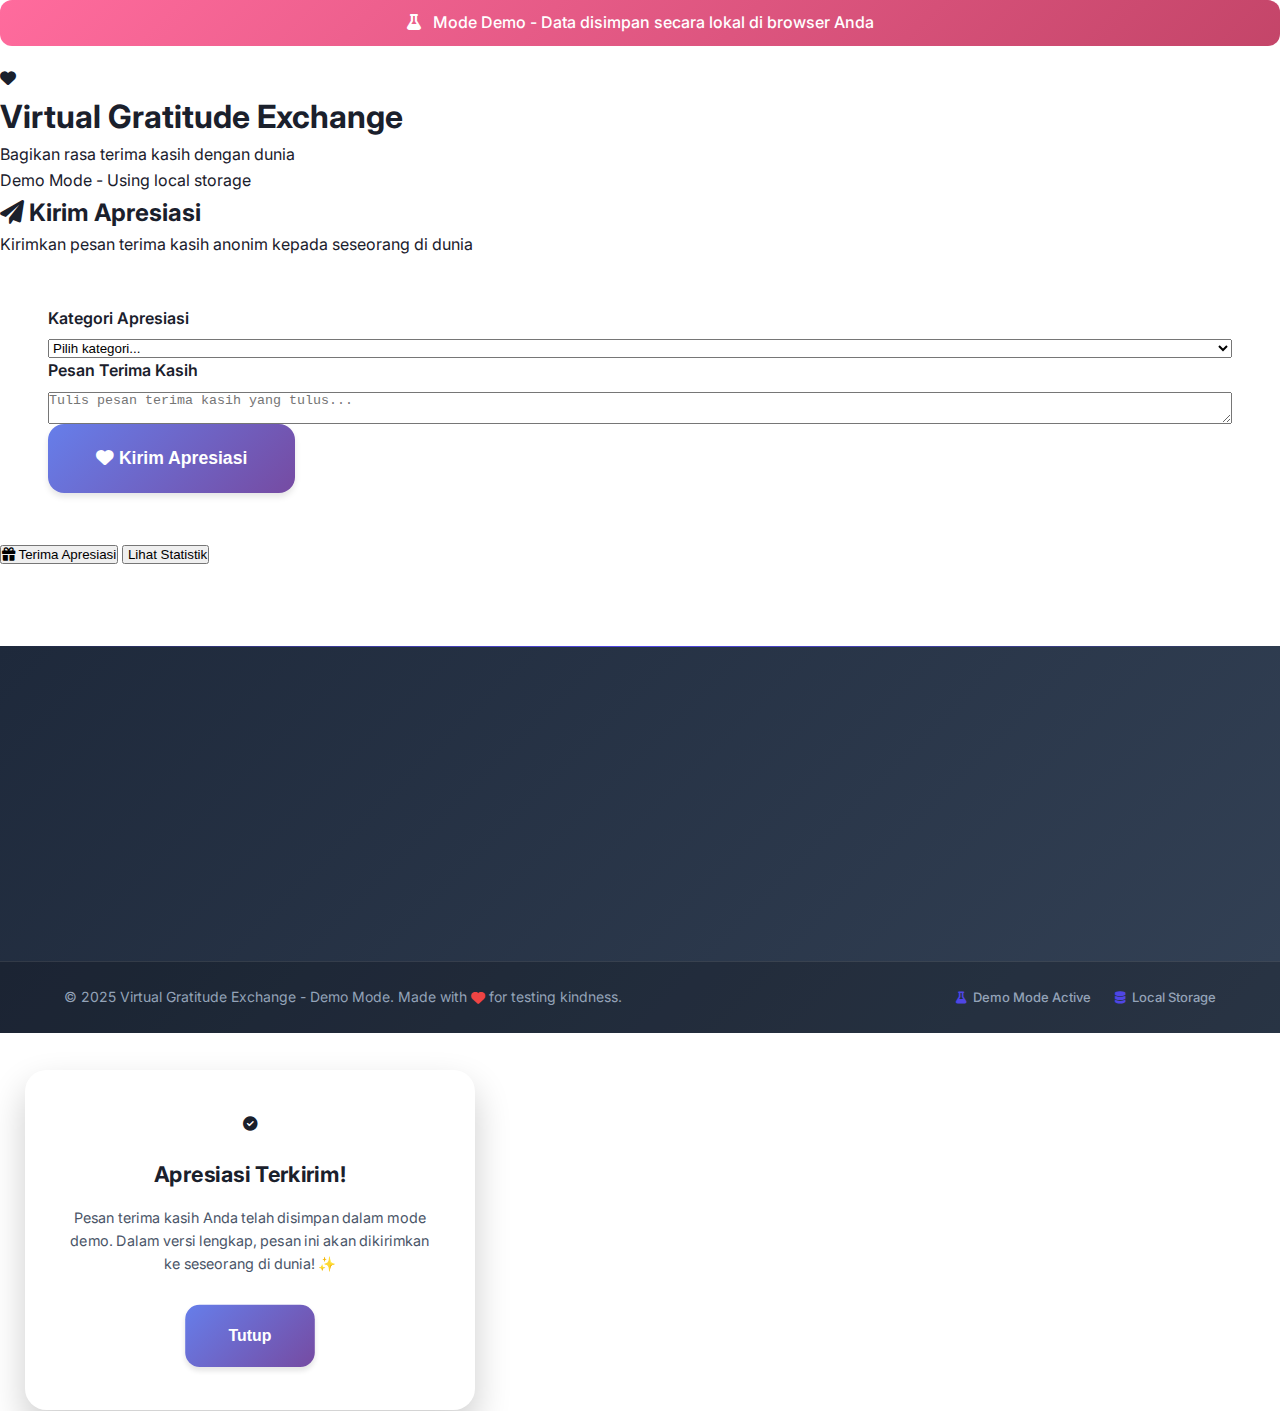
<file: demo.html>
<!DOCTYPE html>
<html lang="id">
<head>
    <meta charset="UTF-8">
    <meta name="viewport" content="width=device-width, initial-scale=1.0">
    <title>Virtual Gratitude Exchange - Demo</title>
    <link rel="stylesheet" href="styles.css">
    <link rel="stylesheet" href="footer.css">
    <link href="https://fonts.googleapis.com/css2?family=Inter:wght@300;400;500;600&display=swap" rel="stylesheet">
    <link rel="stylesheet" href="https://cdnjs.cloudflare.com/ajax/libs/font-awesome/6.0.0/css/all.min.css">
    <style>
        .demo-banner {
            background: linear-gradient(135deg, #ff6b9d 0%, #c44569 100%);
            color: white;
            text-align: center;
            padding: 10px;
            margin-bottom: 20px;
            border-radius: 12px;
            font-weight: 500;
        }
        .demo-banner i {
            margin-right: 8px;
        }
    </style>
</head>
<body>
    <div class="container">
        <!-- Demo Banner -->
        <div class="demo-banner">
            <i class="fas fa-flask"></i>
            Mode Demo - Data disimpan secara lokal di browser Anda
        </div>

        <!-- Header -->
        <header class="header">
            <div class="logo">
                <i class="fas fa-heart"></i>
                <h1>Virtual Gratitude Exchange</h1>
            </div>
            <p class="subtitle">Bagikan rasa terima kasih dengan dunia</p>
            <!-- Connection Status -->
            <div class="connection-status fallback" id="connectionStatus">
                Demo Mode - Using local storage
            </div>
        </header>

        <!-- Main Content -->
        <main class="main-content">
            <!-- Send Gratitude Section -->
            <section class="section send-section" id="sendSection">
                <div class="section-header">
                    <h2><i class="fas fa-paper-plane"></i> Kirim Apresiasi</h2>
                    <p>Kirimkan pesan terima kasih anonim kepada seseorang di dunia</p>
                </div>

                <form class="gratitude-form" id="gratitudeForm">
                    <div class="form-group">
                        <label for="category">Kategori Apresiasi</label>
                        <select id="category" required>
                            <option value="">Pilih kategori...</option>
                            <option value="kindness">Atas Kebaikan Hati</option>
                            <option value="hardwork">Atas Kerja Keras</option>
                            <option value="friendship">Atas Persahabatan</option>
                            <option value="help">Atas Bantuan</option>
                            <option value="inspiration">Atas Inspirasi</option>
                            <option value="general">Apresiasi Umum</option>
                        </select>
                    </div>

                    <div class="form-group">
                        <label for="message">Pesan Terima Kasih</label>
                        <textarea id="message" placeholder="Tulis pesan terima kasih yang tulus..." required maxlength="280"></textarea>
                        <div class="char-counter">
                            <span id="charCount">0</span>/280
                        </div>
                    </div>

                    <button type="submit" class="btn btn-primary">
                        <i class="fas fa-heart"></i>
                        Kirim Apresiasi
                    </button>
                </form>
            </section>

            <!-- Action Buttons -->
            <div class="action-buttons">
                <button class="btn btn-secondary" id="receiveBtn">
                    <i class="fas fa-gift"></i>
                    Terima Apresiasi
                </button>
                <button class="btn btn-outline" id="viewStatsBtn">
                    <i class="fas fa-chart-simple"></i>
                    Lihat Statistik
                </button>
            </div>

            <!-- Receive Gratitude Section -->
            <section class="section receive-section" id="receiveSection" style="display: none;">
                <div class="section-header">
                    <h2><i class="fas fa-gift"></i> Apresiasi untuk Anda</h2>
                    <p>Seseorang di dunia mengirimkan pesan ini untuk Anda</p>
                </div>

                <div class="gratitude-card" id="gratitudeCard">
                    <div class="card-content">
                        <div class="category-badge" id="receivedCategory"></div>
                        <p class="message-text" id="receivedMessage"></p>
                        <div class="card-footer">
                            <span class="anonymous-label">Dari seseorang di dunia 🌍</span>
                            <span class="timestamp" id="receivedTime"></span>
                        </div>
                    </div>
                </div>

                <div class="receive-actions">
                    <button class="btn btn-primary" id="newMessageBtn">
                        <i class="fas fa-refresh"></i>
                        Pesan Baru
                    </button>
                    <button class="btn btn-outline" id="backToSendBtn">
                        <i class="fas fa-arrow-left"></i>
                        Kembali
                    </button>
                </div>
            </section>

            <!-- Statistics Section -->
            <section class="section stats-section" id="statsSection" style="display: none;">
                <div class="section-header">
                    <h2><i class="fas fa-chart-simple"></i> Statistik Demo</h2>
                    <p>Lihat statistik lokal dari pesan yang Anda kirim</p>
                </div>

                <div class="stats-grid">
                    <div class="stat-card">
                        <div class="stat-number" id="totalMessages">5</div>
                        <div class="stat-label">Pesan Demo</div>
                    </div>
                    <div class="stat-card">
                        <div class="stat-number" id="todayMessages">0</div>
                        <div class="stat-label">Anda Kirim</div>
                    </div>
                    <div class="stat-card">
                        <div class="stat-number" id="activeUsers">1</div>
                        <div class="stat-label">User (Anda)</div>
                    </div>
                </div>

                <div class="category-stats">
                    <h3>Kategori Populer</h3>
                    <div class="category-list" id="categoryStats">
                        <!-- Will be populated by JavaScript -->
                    </div>
                </div>

                <button class="btn btn-outline" id="backFromStatsBtn">
                    <i class="fas fa-arrow-left"></i>
                    Kembali
                </button>
            </section>
        </main>

        <!-- Footer -->
        <footer class="footer">
            <div class="footer-content">
                <div class="footer-section">
                    <div class="footer-logo">
                        <i class="fas fa-heart"></i>
                        <span>Gratitude Demo</span>
                    </div>
                    <p class="footer-description">
                        Experience the Virtual Gratitude Exchange in demo mode. 
                        Your messages are stored locally for testing purposes.
                    </p>
                    <div class="footer-social">
                        <a href="#" class="social-link" title="Twitter">
                            <i class="fab fa-twitter"></i>
                        </a>
                        <a href="#" class="social-link" title="Facebook">
                            <i class="fab fa-facebook"></i>
                        </a>
                        <a href="#" class="social-link" title="Instagram">
                            <i class="fab fa-instagram"></i>
                        </a>
                        <a href="#" class="social-link" title="LinkedIn">
                            <i class="fab fa-linkedin"></i>
                        </a>
                    </div>
                </div>
                
                <div class="footer-section">
                    <h4>Demo Features</h4>
                    <ul class="footer-links">
                        <li><a href="#" onclick="showSection('sendSection')">Send Demo Message</a></li>
                        <li><a href="#" onclick="showSection('receiveSection')">Receive Demo Message</a></li>
                        <li><a href="#" onclick="showSection('statsSection')">View Demo Stats</a></li>
                        <li><a href="index.html">Full Version</a></li>
                    </ul>
                </div>
                
                <div class="footer-section">
                    <h4>About Demo</h4>
                    <ul class="footer-links">
                        <li><a href="#">Demo Guide</a></li>
                        <li><a href="#">Local Storage Info</a></li>
                        <li><a href="#">Privacy Notice</a></li>
                        <li><a href="#">Demo Limitations</a></li>
                    </ul>
                </div>
                
                <div class="footer-section">
                    <h4>Get Full Version</h4>
                    <ul class="footer-links">
                        <li><a href="index.html">Live Platform</a></li>
                        <li><a href="#">Database Features</a></li>
                        <li><a href="#">Real-time Sharing</a></li>
                        <li><a href="#">Global Community</a></li>
                    </ul>
                </div>
            </div>
            
            <div class="footer-bottom">
                <div class="footer-bottom-content">
                    <p class="copyright">
                        &copy; 2025 Virtual Gratitude Exchange - Demo Mode. Made with <i class="fas fa-heart"></i> for testing kindness.
                    </p>
                    <div class="footer-stats">
                        <span class="footer-stat">
                            <i class="fas fa-flask"></i>
                            Demo Mode Active
                        </span>
                        <span class="footer-stat">
                            <i class="fas fa-database"></i>
                            Local Storage
                        </span>
                    </div>
                </div>
            </div>
        </footer>

        <!-- Success Modal -->
        <div class="modal" id="successModal">
            <div class="modal-content">
                <div class="modal-icon">
                    <i class="fas fa-check-circle"></i>
                </div>
                <h3>Apresiasi Terkirim!</h3>
                <p>Pesan terima kasih Anda telah disimpan dalam mode demo. Dalam versi lengkap, pesan ini akan dikirimkan ke seseorang di dunia! ✨</p>
                <button class="btn btn-primary" id="modalCloseBtn">
                    Tutup
                </button>
            </div>
        </div>

        <!-- Loading Overlay -->
        <div class="loading-overlay" id="loadingOverlay">
            <div class="loading-spinner">
                <i class="fas fa-heart"></i>
            </div>
            <p>Menyimpan apresiasi...</p>
        </div>
    </div>

    <!-- Demo-specific configuration -->
    <script>
        // Force demo mode
        window.SUPABASE_CONFIG = {
            url: 'DEMO_MODE',
            apiKey: 'DEMO_MODE'
        };
        
        // Demo-specific helper functions
        function showSection(sectionId) {
            // Hide all sections
            document.querySelectorAll('.section').forEach(section => {
                section.style.display = 'none';
            });
            
            // Show target section
            const targetSection = document.getElementById(sectionId);
            if (targetSection) {
                targetSection.style.display = 'block';
                targetSection.scrollIntoView({ behavior: 'smooth' });
            }
        }
    </script>
    <script src="database.js"></script>
    <script src="script.js"></script>
</body>
</html>
</file>
<file: styles.css>
/* =============================================
   GRATITUDE - MODERN AESTHETIC WEB APP
   ============================================= */

/* CSS Variables for Theming */
:root {
    /* Colors */
    --primary-gradient: linear-gradient(135deg, #667eea 0%, #764ba2 100%);
    --secondary-gradient: linear-gradient(135deg, #f093fb 0%, #f5576c 100%);
    --accent-gradient: linear-gradient(135deg, #4facfe 0%, #00f2fe 100%);
    --success-gradient: linear-gradient(135deg, #11998e 0%, #38ef7d 100%);
    
    --bg-primary: #ffffff;
    --bg-secondary: #f8fafc;
    --bg-card: #ffffff;
    --bg-glass: rgba(255, 255, 255, 0.1);
    
    --text-primary: #1a202c;
    --text-secondary: #4a5568;
    --text-muted: #718096;
    
    --border-color: #e2e8f0;
    --shadow-light: 0 1px 3px rgba(0, 0, 0, 0.1);
    --shadow-medium: 0 4px 6px rgba(0, 0, 0, 0.1);
    --shadow-large: 0 10px 25px rgba(0, 0, 0, 0.15);
    --shadow-xl: 0 20px 40px rgba(0, 0, 0, 0.2);
    
    /* Dark Mode */
    --dark-bg-primary: #0f172a;
    --dark-bg-secondary: #1e293b;
    --dark-bg-card: #334155;
    --dark-text-primary: #f1f5f9;
    --dark-text-secondary: #cbd5e1;
    --dark-text-muted: #94a3b8;
    --dark-border-color: #475569;
    
    /* Spacing & Sizing */
    --spacing-xs: 0.25rem;
    --spacing-sm: 0.5rem;
    --spacing-md: 1rem;
    --spacing-lg: 1.5rem;
    --spacing-xl: 2rem;
    --spacing-2xl: 3rem;
    
    --border-radius: 16px;
    --border-radius-lg: 24px;
    
    /* Animation */
    --transition-fast: 0.2s ease-in-out;
    --transition-normal: 0.3s ease-in-out;
    --transition-slow: 0.5s ease-in-out;
}

/* Dark Mode Variables */
[data-theme="dark"] {
    --bg-primary: var(--dark-bg-primary);
    --bg-secondary: var(--dark-bg-secondary);
    --bg-card: var(--dark-bg-card);
    --text-primary: var(--dark-text-primary);
    --text-secondary: var(--dark-text-secondary);
    --text-muted: var(--dark-text-muted);
    --border-color: var(--dark-border-color);
    --shadow-light: 0 1px 3px rgba(0, 0, 0, 0.3);
    --shadow-medium: 0 4px 6px rgba(0, 0, 0, 0.3);
    --shadow-large: 0 10px 25px rgba(0, 0, 0, 0.4);
    --shadow-xl: 0 20px 40px rgba(0, 0, 0, 0.5);
}

/* Reset & Base Styles */
* {
    margin: 0;
    padding: 0;
    box-sizing: border-box;
}

html {
    scroll-behavior: smooth;
}

body {
    font-family: 'Inter', -apple-system, BlinkMacSystemFont, sans-serif;
    background: var(--bg-primary);
    color: var(--text-primary);
    line-height: 1.6;
    transition: all var(--transition-normal);
    overflow-x: hidden;
    min-height: 100vh;
}

/* Floating Background Elements */
.bg-elements {
    position: fixed;
    top: 0;
    left: 0;
    width: 100%;
    height: 100%;
    pointer-events: none;
    z-index: -1;
    overflow: hidden;
}

.floating-heart {
    position: absolute;
    font-size: 2rem;
    opacity: 0.1;
    animation: float 20s infinite linear;
}

.heart-1 { top: 10%; left: 10%; animation-delay: 0s; }
.heart-2 { top: 20%; right: 20%; animation-delay: 4s; }
.heart-3 { top: 60%; left: 5%; animation-delay: 8s; }
.heart-4 { top: 70%; right: 10%; animation-delay: 12s; }
.heart-5 { top: 40%; left: 50%; animation-delay: 16s; }

@keyframes float {
    0%, 100% { transform: translateY(0px) rotate(0deg); }
    25% { transform: translateY(-20px) rotate(5deg); }
    50% { transform: translateY(0px) rotate(0deg); }
    75% { transform: translateY(-10px) rotate(-5deg); }
}

/* Navigation */
.navbar {
    position: fixed;
    top: 0;
    left: 0;
    right: 0;
    z-index: 1000;
    background: rgba(255, 255, 255, 0.8);
    backdrop-filter: blur(20px);
    border-bottom: 1px solid var(--border-color);
    transition: all var(--transition-normal);
}

[data-theme="dark"] .navbar {
    background: rgba(15, 23, 42, 0.8);
}

.nav-container {
    max-width: 1200px;
    margin: 0 auto;
    padding: 0 var(--spacing-lg);
    display: flex;
    justify-content: space-between;
    align-items: center;
    height: 70px;
}

.logo-nav {
    display: flex;
    align-items: center;
    gap: var(--spacing-sm);
    font-weight: 700;
    font-size: 1.25rem;
    color: var(--text-primary);
}

.logo-nav i {
    font-size: 1.5rem;
    background: var(--primary-gradient);
    -webkit-background-clip: text;
    -webkit-text-fill-color: transparent;
    background-clip: text;
}

.nav-actions {
    display: flex;
    align-items: center;
    gap: var(--spacing-md);
}

.theme-toggle {
    width: 45px;
    height: 45px;
    border: none;
    border-radius: 50%;
    background: var(--bg-card);
    color: var(--text-secondary);
    cursor: pointer;
    display: flex;
    align-items: center;
    justify-content: center;
    transition: all var(--transition-normal);
    box-shadow: var(--shadow-light);
}

.theme-toggle:hover {
    background: var(--bg-secondary);
    box-shadow: var(--shadow-medium);
    transform: scale(1.05);
}

/* Hero Section */
.hero {
    min-height: 100vh;
    display: flex;
    align-items: center;
    justify-content: center;
    text-align: center;
    background: linear-gradient(135deg, 
        var(--bg-primary) 0%, 
        var(--bg-secondary) 100%);
    position: relative;
    overflow: hidden;
}

.hero::before {
    content: '';
    position: absolute;
    top: 0;
    left: 0;
    right: 0;
    bottom: 0;
    background: 
        radial-gradient(circle at 20% 80%, rgba(102, 126, 234, 0.1) 0%, transparent 50%),
        radial-gradient(circle at 80% 20%, rgba(240, 147, 251, 0.1) 0%, transparent 50%);
    pointer-events: none;
}

.hero-content {
    position: relative;
    z-index: 2;
    max-width: 800px;
    padding: 0 var(--spacing-lg);
}

.hero-title {
    font-size: clamp(2.5rem, 6vw, 4.5rem);
    font-weight: 700;
    line-height: 1.1;
    margin-bottom: var(--spacing-lg);
    color: var(--text-primary);
}

.gradient-text {
    background: var(--primary-gradient);
    -webkit-background-clip: text;
    -webkit-text-fill-color: transparent;
    background-clip: text;
}

.hero-subtitle {
    font-size: 1.25rem;
    color: var(--text-secondary);
    margin-bottom: var(--spacing-2xl);
    max-width: 600px;
    margin-left: auto;
    margin-right: auto;
}

.hero-stats {
    display: flex;
    justify-content: center;
    align-items: center;
    gap: var(--spacing-lg);
    flex-wrap: wrap;
}

.stat-item {
    display: flex;
    flex-direction: column;
    align-items: center;
    gap: var(--spacing-xs);
}

.stat-number {
    font-size: 2rem;
    font-weight: 700;
    background: var(--secondary-gradient);
    -webkit-background-clip: text;
    -webkit-text-fill-color: transparent;
    background-clip: text;
}

.stat-label {
    font-size: 0.875rem;
    color: var(--text-muted);
    text-transform: uppercase;
    letter-spacing: 0.05em;
}

.stat-divider {
    color: var(--text-muted);
    font-size: 1.5rem;
}

/* App Container */
.app-container {
    max-width: 900px;
    margin: 0 auto;
    padding: var(--spacing-2xl) var(--spacing-lg);
    min-height: 100vh;
}

/* Tab Navigation */
.tab-navigation {
    display: grid;
    grid-template-columns: repeat(3, 1fr);
    gap: var(--spacing-sm);
    margin-bottom: var(--spacing-2xl);
    background: var(--bg-card);
    padding: var(--spacing-sm);
    border-radius: var(--border-radius-lg);
    box-shadow: var(--shadow-medium);
    position: sticky;
    top: 90px;
    z-index: 100;
    backdrop-filter: blur(20px);
}

.tab-btn {
    padding: var(--spacing-md) var(--spacing-lg);
    border: none;
    background: transparent;
    color: var(--text-secondary);
    cursor: pointer;
    border-radius: var(--border-radius);
    display: flex;
    flex-direction: column;
    align-items: center;
    gap: var(--spacing-xs);
    transition: all var(--transition-normal);
    font-weight: 500;
    position: relative;
    overflow: hidden;
}

.tab-btn i {
    font-size: 1.25rem;
}

.tab-btn span {
    font-size: 0.875rem;
}

.tab-btn::before {
    content: '';
    position: absolute;
    top: 0;
    left: 0;
    right: 0;
    bottom: 0;
    background: var(--primary-gradient);
    opacity: 0;
    transition: opacity var(--transition-normal);
    border-radius: var(--border-radius);
}

.tab-btn:hover::before {
    opacity: 0.1;
}

.tab-btn.active {
    color: white;
}

.tab-btn.active::before {
    opacity: 1;
}

.tab-btn.active i,
.tab-btn.active span {
    position: relative;
    z-index: 2;
}

/* Tab Content */
.tab-content {
    display: none;
    animation: fadeInUp 0.5s ease-out;
}

.tab-content.active {
    display: block;
}

@keyframes fadeInUp {
    from {
        opacity: 0;
        transform: translateY(20px);
    }
    to {
        opacity: 1;
        transform: translateY(0);
    }
}

/* Content Cards */
.content-card {
    background: var(--bg-card);
    border-radius: var(--border-radius-lg);
    box-shadow: var(--shadow-large);
    overflow: hidden;
    border: 1px solid var(--border-color);
}

.card-header {
    padding: var(--spacing-2xl);
    text-align: center;
    background: linear-gradient(135deg, 
        var(--bg-card) 0%, 
        var(--bg-secondary) 100%);
    border-bottom: 1px solid var(--border-color);
}

.card-header h2 {
    font-size: 1.75rem;
    font-weight: 600;
    margin-bottom: var(--spacing-sm);
    color: var(--text-primary);
}

.card-header p {
    color: var(--text-secondary);
    font-size: 1rem;
}

/* Form Styles */
.gratitude-form {
    padding: var(--spacing-2xl);
}

.form-grid {
    display: grid;
    gap: var(--spacing-xl);
    margin-bottom: var(--spacing-2xl);
}

.form-group {
    display: flex;
    flex-direction: column;
    gap: var(--spacing-sm);
}

.form-group label {
    font-weight: 600;
    color: var(--text-primary);
    display: flex;
    align-items: center;
    gap: var(--spacing-sm);
}

.form-group label i {
    color: var(--text-muted);
    font-size: 1rem;
}

.select-wrapper {
    position: relative;
}

.select-wrapper select {
    width: 100%;
    padding: var(--spacing-md) var(--spacing-lg);
    border: 2px solid var(--border-color);
    border-radius: var(--border-radius);
    background: var(--bg-card);
    color: var(--text-primary);
    font-size: 1rem;
    transition: all var(--transition-normal);
    appearance: none;
    cursor: pointer;
}

.select-wrapper select:focus {
    outline: none;
    border-color: #667eea;
    box-shadow: 0 0 0 3px rgba(102, 126, 234, 0.1);
}

.select-arrow {
    position: absolute;
    right: var(--spacing-md);
    top: 50%;
    transform: translateY(-50%);
    color: var(--text-muted);
    pointer-events: none;
}

.textarea-wrapper {
    position: relative;
}

.textarea-wrapper textarea {
    width: 100%;
    min-height: 120px;
    padding: var(--spacing-md) var(--spacing-lg);
    border: 2px solid var(--border-color);
    border-radius: var(--border-radius);
    background: var(--bg-card);
    color: var(--text-primary);
    font-size: 1rem;
    font-family: inherit;
    resize: vertical;
    transition: all var(--transition-normal);
}

.textarea-wrapper textarea:focus {
    outline: none;
    border-color: #667eea;
    box-shadow: 0 0 0 3px rgba(102, 126, 234, 0.1);
}

.char-counter {
    position: absolute;
    bottom: var(--spacing-sm);
    right: var(--spacing-md);
    font-size: 0.875rem;
    color: var(--text-muted);
    background: var(--bg-card);
    padding: var(--spacing-xs) var(--spacing-sm);
    border-radius: var(--spacing-sm);
}

/* Button Styles */
.btn-primary {
    position: relative;
    padding: var(--spacing-lg) var(--spacing-2xl);
    border: none;
    border-radius: var(--border-radius);
    background: var(--primary-gradient);
    color: white;
    font-size: 1.1rem;
    font-weight: 600;
    cursor: pointer;
    transition: all var(--transition-normal);
    overflow: hidden;
    box-shadow: var(--shadow-medium);
}

.btn-primary:hover {
    transform: translateY(-2px);
    box-shadow: var(--shadow-large);
}

.btn-primary:active {
    transform: translateY(0);
}

.send-btn {
    width: 100%;
    padding: var(--spacing-lg);
}

.btn-content {
    display: flex;
    align-items: center;
    justify-content: center;
    gap: var(--spacing-sm);
    position: relative;
    z-index: 2;
}

.btn-shine {
    position: absolute;
    top: 0;
    left: -100%;
    width: 100%;
    height: 100%;
    background: linear-gradient(90deg, 
        transparent, 
        rgba(255, 255, 255, 0.2), 
        transparent);
    transition: left 0.6s ease;
}

.btn-primary:hover .btn-shine {
    left: 100%;
}

/* Message Card */
.message-card {
    margin: var(--spacing-xl) 0;
    background: var(--bg-card);
    border-radius: var(--border-radius-lg);
    padding: var(--spacing-2xl);
    border: 2px solid var(--border-color);
    position: relative;
    overflow: hidden;
}

.message-card::before {
    content: '';
    position: absolute;
    top: 0;
    left: 0;
    right: 0;
    height: 4px;
    background: var(--secondary-gradient);
}

.message-decoration {
    position: absolute;
    top: var(--spacing-lg);
    right: var(--spacing-lg);
    font-size: 2rem;
    opacity: 0.3;
}

.message-content {
    position: relative;
    z-index: 2;
}

.message-category {
    display: inline-block;
    padding: var(--spacing-xs) var(--spacing-md);
    background: var(--accent-gradient);
    color: white;
    border-radius: 20px;
    font-size: 0.875rem;
    font-weight: 500;
    margin-bottom: var(--spacing-lg);
}

.message-text {
    font-size: 1.25rem;
    line-height: 1.6;
    color: var(--text-primary);
    margin: var(--spacing-lg) 0;
    font-style: italic;
    position: relative;
    padding-left: var(--spacing-lg);
}

.message-text::before {
    content: '"';
    position: absolute;
    left: 0;
    top: -10px;
    font-size: 3rem;
    color: var(--text-muted);
    opacity: 0.3;
}

.message-meta {
    display: flex;
    justify-content: space-between;
    align-items: center;
    margin-top: var(--spacing-lg);
    padding-top: var(--spacing-lg);
    border-top: 1px solid var(--border-color);
    font-size: 0.875rem;
    color: var(--text-muted);
}

.message-from {
    display: flex;
    align-items: center;
    gap: var(--spacing-xs);
}

.receive-actions {
    padding: var(--spacing-xl);
    display: flex;
    justify-content: center;
}

/* Stats Dashboard */
.stats-dashboard {
    padding: var(--spacing-2xl);
}

.stats-grid {
    display: grid;
    grid-template-columns: repeat(auto-fit, minmax(200px, 1fr));
    gap: var(--spacing-lg);
    margin-bottom: var(--spacing-2xl);
}

.stat-card {
    background: var(--bg-card);
    border-radius: var(--border-radius);
    padding: var(--spacing-xl);
    display: flex;
    align-items: center;
    gap: var(--spacing-lg);
    border: 2px solid var(--border-color);
    transition: all var(--transition-normal);
    position: relative;
    overflow: hidden;
}

.stat-card::before {
    content: '';
    position: absolute;
    top: 0;
    left: 0;
    right: 0;
    height: 4px;
    background: var(--primary-gradient);
}

.stat-card.secondary::before {
    background: var(--secondary-gradient);
}

.stat-card.accent::before {
    background: var(--accent-gradient);
}

.stat-card:hover {
    transform: translateY(-4px);
    box-shadow: var(--shadow-large);
}

.stat-icon {
    font-size: 2.5rem;
    opacity: 0.8;
}

.stat-info {
    display: flex;
    flex-direction: column;
    gap: var(--spacing-xs);
}

.stat-info .stat-number {
    font-size: 2rem;
    font-weight: 700;
    color: var(--text-primary);
}

.stat-info .stat-label {
    font-size: 0.875rem;
    color: var(--text-muted);
    text-transform: uppercase;
    letter-spacing: 0.05em;
}

/* Category Insights */
.category-insights {
    background: var(--bg-secondary);
    border-radius: var(--border-radius);
    padding: var(--spacing-xl);
    border: 1px solid var(--border-color);
}

.category-insights h3 {
    margin-bottom: var(--spacing-lg);
    color: var(--text-primary);
    display: flex;
    align-items: center;
    gap: var(--spacing-sm);
}

.category-list {
    display: grid;
    gap: var(--spacing-md);
}

.category-item {
    display: flex;
    justify-content: space-between;
    align-items: center;
    padding: var(--spacing-md);
    background: var(--bg-card);
    border-radius: var(--border-radius);
    border: 1px solid var(--border-color);
}

.category-name {
    font-weight: 500;
    color: var(--text-primary);
}

.category-count {
    font-weight: 600;
    color: var(--text-secondary);
}

/* Modal Styles */
.modal-overlay {
    position: fixed;
    top: 0;
    left: 0;
    right: 0;
    bottom: 0;
    background: rgba(0, 0, 0, 0.5);
    backdrop-filter: blur(8px);
    display: flex;
    align-items: center;
    justify-content: center;
    z-index: 2000;
    opacity: 0;
    visibility: hidden;
    transition: all var(--transition-normal);
}

.modal-overlay.show {
    opacity: 1;
    visibility: visible;
}

.modal {
    background: var(--bg-card);
    border-radius: var(--border-radius-lg);
    box-shadow: var(--shadow-xl);
    max-width: 500px;
    width: 90%;
    max-height: 90vh;
    overflow-y: auto;
    transform: scale(0.9) translateY(20px);
    transition: all var(--transition-normal);
}

.modal-overlay.show .modal {
    transform: scale(1) translateY(0);
}

.modal-content {
    padding: var(--spacing-2xl);
    text-align: center;
}

.modal-icon {
    margin-bottom: var(--spacing-lg);
}

.success-animation {
    width: 80px;
    height: 80px;
    background: var(--success-gradient);
    border-radius: 50%;
    display: flex;
    align-items: center;
    justify-content: center;
    margin: 0 auto;
    animation: pulse 2s infinite;
}

.success-animation i {
    font-size: 2rem;
    color: white;
}

@keyframes pulse {
    0%, 100% { transform: scale(1); }
    50% { transform: scale(1.1); }
}

.modal-content h3 {
    margin-bottom: var(--spacing-md);
    color: var(--text-primary);
    font-size: 1.5rem;
}

.modal-content p {
    margin-bottom: var(--spacing-xl);
    color: var(--text-secondary);
    line-height: 1.6;
}

/* Loading Styles */
.loading-overlay {
    position: fixed;
    top: 0;
    left: 0;
    right: 0;
    bottom: 0;
    background: rgba(255, 255, 255, 0.9);
    backdrop-filter: blur(8px);
    display: flex;
    align-items: center;
    justify-content: center;
    z-index: 3000;
    opacity: 0;
    visibility: hidden;
    transition: all var(--transition-normal);
}

[data-theme="dark"] .loading-overlay {
    background: rgba(15, 23, 42, 0.9);
}

.loading-overlay.show {
    opacity: 1;
    visibility: visible;
}

.loading-content {
    text-align: center;
}

.loading-hearts {
    display: flex;
    gap: var(--spacing-md);
    margin-bottom: var(--spacing-lg);
    justify-content: center;
}

.loading-hearts .heart {
    font-size: 2rem;
    animation: bounce 1.4s infinite;
}

.heart-1 { animation-delay: 0s; }
.heart-2 { animation-delay: 0.2s; }
.heart-3 { animation-delay: 0.4s; }

@keyframes bounce {
    0%, 20%, 50%, 80%, 100% { transform: translateY(0); }
    40% { transform: translateY(-20px); }
    60% { transform: translateY(-10px); }
}

#loadingText {
    color: var(--text-secondary);
    font-size: 1.1rem;
    font-weight: 500;
}

/* Notification System */
.notification {
    position: fixed;
    top: var(--spacing-lg);
    right: var(--spacing-lg);
    background: var(--bg-card);
    border: 1px solid var(--border-color);
    border-radius: var(--border-radius);
    padding: var(--spacing-md) var(--spacing-lg);
    box-shadow: var(--shadow-large);
    z-index: 1500;
    transform: translateX(100%);
    transition: transform var(--transition-normal);
    max-width: 400px;
    min-width: 300px;
}

.notification.show {
    transform: translateX(0);
}

.notification.success {
    border-left: 4px solid #11998e;
}

.notification.error {
    border-left: 4px solid #ef4444;
}

.notification-content {
    display: flex;
    align-items: center;
    gap: var(--spacing-sm);
}

.notification-icon {
    font-size: 1.25rem;
}

.notification.success .notification-icon {
    color: #11998e;
}

.notification.error .notification-icon {
    color: #ef4444;
}

.notification-text {
    flex: 1;
    color: var(--text-primary);
    font-size: 0.95rem;
    font-weight: 500;
}

/* Responsive Design */
@media (max-width: 768px) {
    .hero-title {
        font-size: 2.5rem;
    }
    
    .hero-subtitle {
        font-size: 1.1rem;
    }
    
    .tab-navigation {
        position: static;
        margin-bottom: var(--spacing-lg);
    }
    
    .tab-btn {
        padding: var(--spacing-md);
    }
    
    .tab-btn span {
        display: none;
    }
    
    .app-container {
        padding: var(--spacing-lg) var(--spacing-md);
    }
    
    .card-header,
    .gratitude-form,
    .stats-dashboard {
        padding: var(--spacing-lg);
    }
    
    .stats-grid {
        grid-template-columns: 1fr;
        gap: var(--spacing-md);
    }
    
    .stat-card {
        padding: var(--spacing-lg);
    }
    
    .hero-stats {
        gap: var(--spacing-md);
    }
    
    .stat-divider {
        display: none;
    }
    
    .notification {
        top: var(--spacing-md);
        right: var(--spacing-md);
        left: var(--spacing-md);
        min-width: auto;
    }
}

@media (max-width: 480px) {
    .nav-container {
        padding: 0 var(--spacing-md);
    }
    
    .logo-nav {
        font-size: 1.1rem;
    }
    
    .hero-content {
        padding: 0 var(--spacing-md);
    }
    
    .modal {
        width: 95%;
    }
    
    .modal-content {
        padding: var(--spacing-lg);
    }
}

/* Accessibility */
@media (prefers-reduced-motion: reduce) {
    *,
    *::before,
    *::after {
        animation-duration: 0.01ms !important;
        animation-iteration-count: 1 !important;
        transition-duration: 0.01ms !important;
    }
    
    .floating-heart {
        animation: none;
    }
}

/* Print Styles */
@media print {
    .navbar,
    .theme-toggle,
    .bg-elements,
    .loading-overlay,
    .modal-overlay {
        display: none !important;
    }
    
    .hero {
        min-height: auto;
        padding: var(--spacing-lg) 0;
    }
    
    .app-container {
        max-width: none;
        margin: 0;
        padding: 0;
    }
}

/* Custom Scrollbar */
::-webkit-scrollbar {
    width: 8px;
}

::-webkit-scrollbar-track {
    background: var(--bg-secondary);
}

::-webkit-scrollbar-thumb {
    background: var(--border-color);
    border-radius: 4px;
}

::-webkit-scrollbar-thumb:hover {
    background: var(--text-muted);
}

/* Focus Styles */
button:focus-visible,
select:focus-visible,
textarea:focus-visible {
    outline: 2px solid #667eea;
    outline-offset: 2px;
}


/* =============================================== */
/* RIPPLE EFFECT STYLES */
/* =============================================== */

.ripple-dashboard {
    display: flex;
    flex-direction: column;
    gap: 2rem;
}

.ripple-overview {
    display: grid;
    grid-template-columns: repeat(auto-fit, minmax(250px, 1fr));
    gap: 1.5rem;
}

.ripple-stat-card {
    background: linear-gradient(135deg, #667eea 0%, #764ba2 100%);
    color: white;
    padding: 2rem;
    border-radius: 16px;
    display: flex;
    align-items: center;
    gap: 1rem;
    position: relative;
    overflow: hidden;
}

.ripple-stat-card::before {
    content: '';
    position: absolute;
    top: -50%;
    left: -50%;
    width: 200%;
    height: 200%;
    background: radial-gradient(circle, rgba(255,255,255,0.1) 0%, transparent 70%);
    animation: rippleWave 3s ease-in-out infinite;
}

@keyframes rippleWave {
    0%, 100% { transform: scale(0.8) rotate(0deg); opacity: 0.5; }
    50% { transform: scale(1.2) rotate(180deg); opacity: 0.8; }
}

.ripple-icon {
    font-size: 2.5rem;
    animation: float 3s ease-in-out infinite;
}

.ripple-number {
    font-size: 2.5rem;
    font-weight: 700;
    color: white;
}

.ripple-label {
    font-size: 0.9rem;
    opacity: 0.9;
}

.ripple-section {
    background: var(--card-bg);
    border-radius: 16px;
    padding: 2rem;
    border: 1px solid var(--border-color);
}

.ripple-section h3 {
    margin-bottom: 1.5rem;
    color: var(--text-primary);
    font-size: 1.4rem;
}

.ripple-messages {
    display: flex;
    flex-direction: column;
    gap: 1rem;
}

.ripple-message-card {
    background: var(--card-bg);
    border: 2px solid var(--border-color);
    border-radius: 12px;
    padding: 1.5rem;
    position: relative;
    overflow: hidden;
    transition: all 0.3s ease;
}

.ripple-message-card:hover {
    border-color: var(--accent-color);
    transform: translateY(-2px);
    box-shadow: 0 8px 25px rgba(0,0,0,0.1);
}

.ripple-rank {
    position: absolute;
    top: 1rem;
    right: 1rem;
    background: linear-gradient(135deg, #ff6b9d, #c44569);
    color: white;
    width: 32px;
    height: 32px;
    border-radius: 50%;
    display: flex;
    align-items: center;
    justify-content: center;
    font-weight: 700;
    font-size: 0.8rem;
}

.ripple-category {
    font-size: 0.85rem;
    color: var(--primary-color);
    font-weight: 600;
    margin-bottom: 0.5rem;
}

.ripple-text {
    font-size: 1rem;
    line-height: 1.6;
    color: var(--text-primary);
    margin: 0 0 1rem 0;
    font-style: italic;
    border-left: 3px solid var(--accent-color);
    padding-left: 1rem;
}

.ripple-impact {
    display: flex;
    justify-content: space-between;
    align-items: center;
    font-size: 0.85rem;
}

.ripple-count {
    display: flex;
    align-items: center;
    gap: 0.5rem;
    color: var(--primary-color);
    font-weight: 600;
}

.ripple-count i {
    color: #4FC3F7;
    animation: wave 2s ease-in-out infinite;
}

@keyframes wave {
    0%, 100% { transform: rotate(0deg); }
    25% { transform: rotate(-10deg); }
    75% { transform: rotate(10deg); }
}

.ripple-time {
    color: var(--text-secondary);
}

.ripple-waves {
    position: absolute;
    bottom: 0;
    left: 0;
    right: 0;
    height: 4px;
    background: linear-gradient(90deg, #4FC3F7, #29B6F6, #03A9F4);
    overflow: hidden;
}

.wave {
    position: absolute;
    width: 20px;
    height: 4px;
    background: rgba(255,255,255,0.6);
    border-radius: 2px;
    animation: moveWave 3s linear infinite;
}

.wave:nth-child(2) { animation-delay: 0.5s; }
.wave:nth-child(3) { animation-delay: 1s; }
.wave:nth-child(4) { animation-delay: 1.5s; }
.wave:nth-child(5) { animation-delay: 2s; }

@keyframes moveWave {
    0% { left: -20px; opacity: 0; }
    10% { opacity: 1; }
    90% { opacity: 1; }
    100% { left: 100%; opacity: 0; }
}

.ripple-explanation {
    display: flex;
    align-items: center;
    gap: 1rem;
    padding: 2rem;
    background: linear-gradient(135deg, #f8f9ff 0%, #e8f0ff 100%);
    border-radius: 12px;
}

.ripple-step {
    display: flex;
    align-items: center;
    gap: 1rem;
    flex: 1;
}

.step-number {
    width: 40px;
    height: 40px;
    background: linear-gradient(135deg, var(--primary-color), var(--secondary-color));
    color: white;
    border-radius: 50%;
    display: flex;
    align-items: center;
    justify-content: center;
    font-weight: 700;
    font-size: 1.1rem;
    flex-shrink: 0;
}

.step-content h4 {
    margin: 0 0 0.5rem 0;
    color: var(--text-primary);
    font-size: 1rem;
}

.step-content p {
    margin: 0;
    color: var(--text-secondary);
    font-size: 0.85rem;
    line-height: 1.4;
}

.ripple-arrow {
    font-size: 1.5rem;
    color: var(--primary-color);
    font-weight: 700;
}

.btn-accent {
    background: linear-gradient(135deg, #4FC3F7 0%, #03A9F4 100%);
    color: white;
    border: none;
    padding: 0.75rem 1.5rem;
    border-radius: 25px;
    font-weight: 600;
    display: flex;
    align-items: center;
    gap: 0.5rem;
    transition: all 0.3s ease;
    position: relative;
    overflow: hidden;
}

.btn-accent:hover {
    transform: translateY(-2px);
    box-shadow: 0 8px 25px rgba(79, 195, 247, 0.4);
}

.btn-accent::before {
    content: '';
    position: absolute;
    top: 0;
    left: -100%;
    width: 100%;
    height: 100%;
    background: linear-gradient(90deg, transparent, rgba(255,255,255,0.3), transparent);
    transition: left 0.5s ease;
}

.btn-accent:hover::before {
    left: 100%;
}

/* Dark mode adjustments */
[data-theme="dark"] .ripple-explanation {
    background: linear-gradient(135deg, #1a1a2e 0%, #16213e 100%);
}

[data-theme="dark"] .step-content h4 {
    color: var(--text-primary-dark);
}

[data-theme="dark"] .step-content p {
    color: var(--text-secondary-dark);
}

/* Mobile responsiveness */
@media (max-width: 768px) {
    .ripple-explanation {
        flex-direction: column;
        gap: 1.5rem;
    }
    
    .ripple-arrow {
        transform: rotate(90deg);
    }
    
    .ripple-overview {
        grid-template-columns: 1fr;
    }
}
</file>
<file: footer.css>
/* FOOTER STYLES */
.footer {
    background: linear-gradient(135deg, #1e293b 0%, #334155 100%);
    color: #e2e8f0;
    margin-top: 80px;
    padding: 60px 0 0;
    position: relative;
    overflow: hidden;
}

.footer::before {
    content: '';
    position: absolute;
    top: 0;
    left: 0;
    right: 0;
    height: 1px;
    background: linear-gradient(90deg, transparent, #4f46e5, transparent);
}

[data-theme="dark"] .footer {
    background: linear-gradient(135deg, #0f172a 0%, #1e293b 100%);
    color: #f1f5f9;
}

.footer-content {
    max-width: 1200px;
    margin: 0 auto;
    padding: 0 24px;
    display: grid;
    grid-template-columns: 2fr 1fr 1fr 1fr;
    gap: 48px;
    margin-bottom: 40px;
}

.footer-section h4 {
    font-size: 16px;
    font-weight: 600;
    color: #f8fafc;
    margin-bottom: 20px;
    position: relative;
}

[data-theme="dark"] .footer-section h4 {
    color: #f1f5f9;
}

.footer-section h4::after {
    content: '';
    position: absolute;
    bottom: -8px;
    left: 0;
    width: 30px;
    height: 2px;
    background: linear-gradient(90deg, #4f46e5, #7c3aed);
    border-radius: 1px;
}

.footer-logo {
    display: flex;
    align-items: center;
    gap: 12px;
    font-size: 24px;
    font-weight: 700;
    color: #f8fafc;
    margin-bottom: 16px;
}

.footer-logo i {
    font-size: 28px;
    background: linear-gradient(135deg, #4f46e5 0%, #7c3aed 100%);
    -webkit-background-clip: text;
    -webkit-text-fill-color: transparent;
    background-clip: text;
}

.footer-description {
    font-size: 15px;
    line-height: 1.6;
    color: #cbd5e1;
    margin-bottom: 24px;
    max-width: 300px;
}

[data-theme="dark"] .footer-description {
    color: #94a3b8;
}

.footer-social {
    display: flex;
    gap: 12px;
}

.social-link {
    display: flex;
    align-items: center;
    justify-content: center;
    width: 40px;
    height: 40px;
    background: rgba(255, 255, 255, 0.1);
    border-radius: 10px;
    color: #e2e8f0;
    text-decoration: none;
    transition: all 0.3s ease;
    backdrop-filter: blur(10px);
    border: 1px solid rgba(255, 255, 255, 0.1);
}

.social-link:hover {
    background: linear-gradient(135deg, #4f46e5 0%, #7c3aed 100%);
    transform: translateY(-2px);
    box-shadow: 0 8px 25px rgba(79, 70, 229, 0.3);
    color: white;
}

.footer-links {
    list-style: none;
    padding: 0;
    margin: 0;
}

.footer-links li {
    margin-bottom: 12px;
}

.footer-links a {
    color: #cbd5e1;
    text-decoration: none;
    font-size: 14px;
    transition: all 0.3s ease;
    display: flex;
    align-items: center;
    padding: 4px 0;
}

.footer-links a:hover {
    color: #4f46e5;
    transform: translateX(4px);
}

[data-theme="dark"] .footer-links a {
    color: #94a3b8;
}

[data-theme="dark"] .footer-links a:hover {
    color: #6366f1;
}

.footer-bottom {
    border-top: 1px solid rgba(255, 255, 255, 0.1);
    padding: 24px 0;
    background: rgba(0, 0, 0, 0.2);
}

.footer-bottom-content {
    max-width: 1200px;
    margin: 0 auto;
    padding: 0 24px;
    display: flex;
    justify-content: space-between;
    align-items: center;
    gap: 24px;
}

.copyright {
    font-size: 14px;
    color: #94a3b8;
    margin: 0;
    display: flex;
    align-items: center;
    gap: 4px;
}

.copyright i {
    color: #ef4444;
    animation: heartbeat 2s ease-in-out infinite;
}

@keyframes heartbeat {
    0%, 100% { transform: scale(1); }
    50% { transform: scale(1.1); }
}

.footer-stats {
    display: flex;
    gap: 24px;
    align-items: center;
}

.footer-stat {
    display: flex;
    align-items: center;
    gap: 6px;
    font-size: 13px;
    color: #94a3b8;
    font-weight: 500;
}

.footer-stat i {
    color: #4f46e5;
    font-size: 12px;
}

.footer-stat span {
    color: #e2e8f0;
    font-weight: 600;
}

/* RESPONSIVE DESIGN */
@media (max-width: 1024px) {
    .footer-content {
        grid-template-columns: 1fr 1fr;
        gap: 32px;
    }
}

@media (max-width: 768px) {
    .footer {
        padding: 40px 0 0;
        margin-top: 60px;
    }
    
    .footer-content {
        grid-template-columns: 1fr;
        gap: 32px;
        padding: 0 20px;
        text-align: center;
    }
    
    .footer-section:first-child {
        text-align: center;
    }
    
    .footer-description {
        max-width: none;
        margin: 0 auto 24px;
    }
    
    .footer-social {
        justify-content: center;
    }
    
    .footer-bottom-content {
        flex-direction: column;
        gap: 16px;
        text-align: center;
        padding: 0 20px;
    }
    
    .footer-stats {
        gap: 16px;
    }
}

@media (max-width: 480px) {
    .footer-content {
        padding: 0 16px;
    }
    
    .footer-bottom-content {
        padding: 0 16px;
    }
    
    .footer-stats {
        flex-direction: column;
        gap: 12px;
    }
    
    .social-link {
        width: 36px;
        height: 36px;
    }
}

/* FOOTER ANIMATIONS */
.footer-section {
    opacity: 0;
    transform: translateY(20px);
    animation: fadeInUp 0.6s ease-out forwards;
}

.footer-section:nth-child(1) { animation-delay: 0.1s; }
.footer-section:nth-child(2) { animation-delay: 0.2s; }
.footer-section:nth-child(3) { animation-delay: 0.3s; }
.footer-section:nth-child(4) { animation-delay: 0.4s; }

@keyframes fadeInUp {
    to {
        opacity: 1;
        transform: translateY(0);
    }
}

/* FOOTER HOVER EFFECTS */
.footer-section {
    transition: transform 0.3s ease;
}

.footer-section:hover {
    transform: translateY(-2px);
}

/* SPECIAL STYLES FOR DEMO PAGE */
.demo-banner + .container .footer {
    margin-top: 60px;
}
</file>
